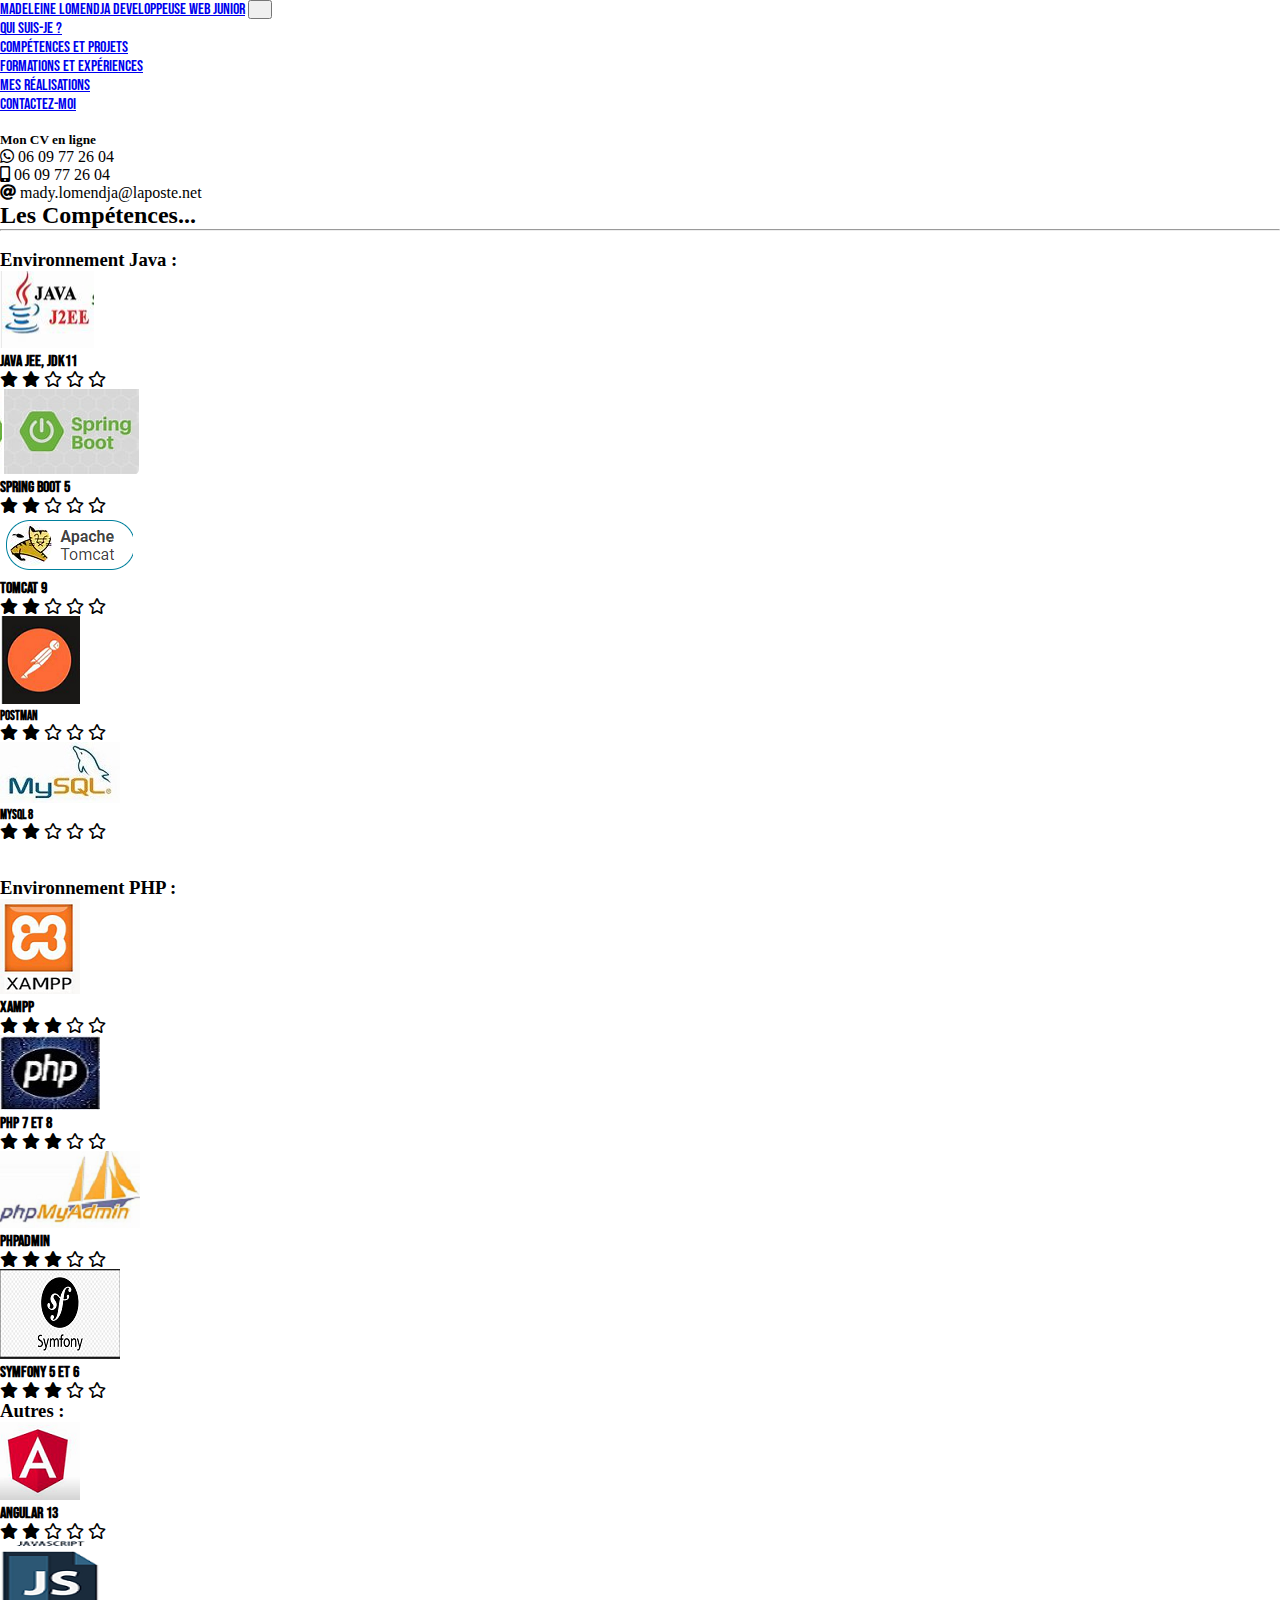
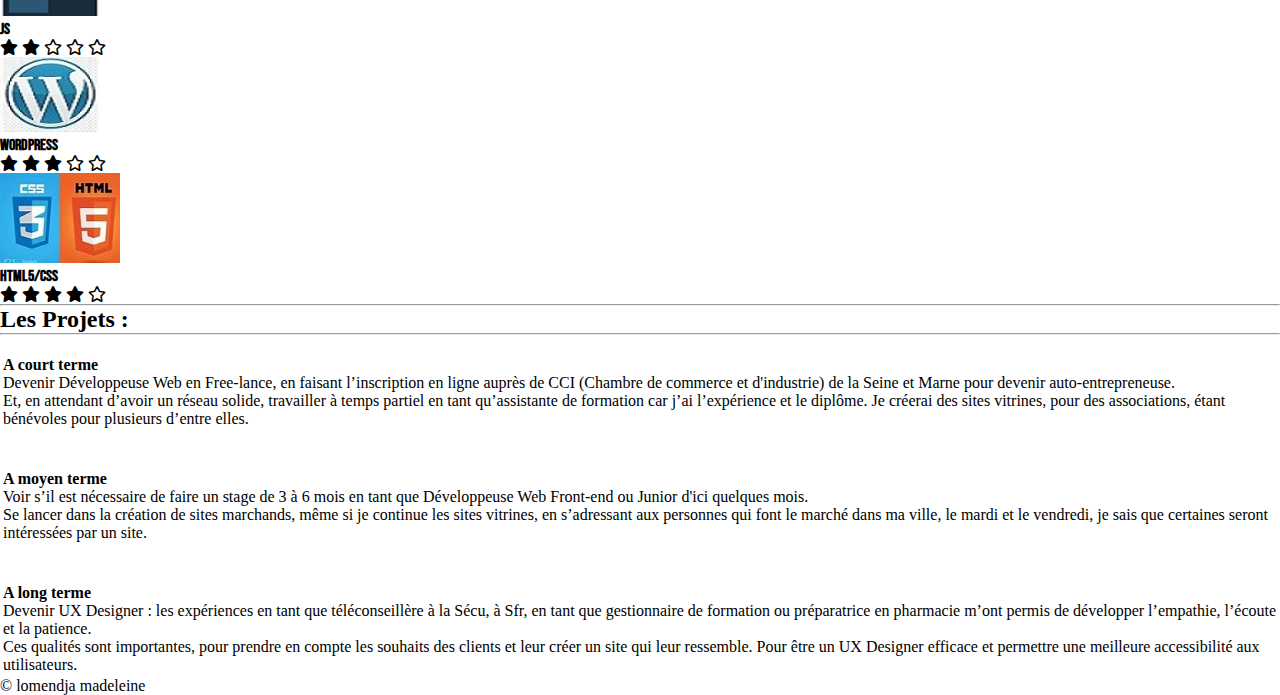
<file: html/competences_projets.html>
<!doctype html>
<html lang="en">

<head>

  <meta charset="utf-8">
  <meta name="viewport" content="width=device-width, initial-scale=1">

  <!-----------les polices personalisées ------------------>
  <link rel="preconnect" href="https://fonts.gstatic.com">
  <link
    href="https://fonts.googleapis.com/css2?family=Amatic+SC:wght@400;700&family=Bebas+Neue&family=Caveat:wght@400;500;600;700&family=Covered+By+Your+Grace&family=Dokdo&family=Homemade+Apple&family=Kristi&family=Montserrat:wght@100;200;300;400;500;600;700;800;900&family=Neucha&family=Nunito:wght@200;300;400;600;700;800;900&family=Quicksand:wght@300;400;500;600;700&family=Sigmar+One&display=swap"
    rel="stylesheet">

  <!----------- les icônes ------------------------>
  <link rel="stylesheet" href="https://pro.fontawesome.com/releases/v5.10.0/css/all.css"
    integrity="sha384- AYmEC3Yw5cVb3ZcuHtOA93w35dYTsvhLPVnYs9eStHfGJvOvKxVfELGroGkvsg+p" crossorigin="anonymous" />

  <!-- Bootstrap CSS ------------------>
  <link href="https://cdn.jsdelivr.net/npm/bootstrap@5.0.1/dist/css/bootstrap.min.css" rel="stylesheet"
    integrity="sha384-+0n0xVW2eSR5OomGNYDnhzAbDsOXxcvSN1TPprVMTNDbiYZCxYbOOl7+AMvyTG2x" crossorigin="anonymous">

  <!-- Feuille de style personnalisée ------------->
  <link rel="stylesheet" type="text/css" href="../css/style.css">

  <title>Madeleine Lomendja Developpeuse Web Junior</title>
</head>




  <!-------------- Menu de navigation ---------------->
  <header class="bebas">

    <nav class="navbar navbar-expand-md navbar-dark fixed-top bg-dark p-4">

      <div class="container-fluid">

        <!-------------------nom du site -------------------->
        <a class="navbar-brand text-primary fs-4" href="../index.html">Madeleine LOMENDJA Developpeuse Web Junior</a>

        <!---- Bouton hamburger pour le responsive ----->
        <button class="navbar-toggler" type="button" data-bs-toggle="collapse" data-bs-target="#cv-menu"
          aria-controls="navbarCollapse" aria-expanded="false" aria-label="Toggle navigation">
          <span class="navbar-toggler-icon"></span>
        </button>

        <!------ Les liens-------->
        <div class="collapse navbar-collapse" id="cv-menu">
          <ul class="navbar-nav me-auto mb-2 mb-md-0">
            <li class="nav-item">
              <a class="nav-link active text-primary" aria-current="page" href="../index.html">Qui suis-je ?</a>
            </li>
            <li class="nav-item">
              <a class="nav-link text-primary" href="competences_projets.html">Compétences et Projets</a>
            </li>
            <li class="nav-item">
              <a class="nav-link text-primary" href="formations_experiences.html">Formations et Expériences</a>
            </li>
            <li class="nav-item">
              <a class="nav-link text-primary" href="contact.html">Mes réalisations</a>
            </li>
            <li class="nav-item">
              <a class="nav-link text-primary" href="contact.html">Contactez-moi</a>
            </li>
          </ul>
        </div>
      </div>
    </nav>
  </header>
  <!-------------compétences------------------>

  <body class="bg-secondary">
    <div class="container-fluid py-5 px-5 bg-secondary">
      <br>
      <div class="titre">
        <h5>Mon CV en ligne</h5>
      </div>
      <div id="contacts">
        <p class="text-white"><i class="fab fa-whatsapp"> 06 09 77 26 04</i></p>
        <p class="text-white"><i class="fas fa-mobile-alt"></i> 06 09 77 26 04</p>
        <p class="text-white"><i class="fas fa-at"></i> mady.lomendja@laposte.net</p>
      </div>

      <div>
        <h2 class="text-white"> Les Compétences...</h2>
        <hr>
        <br>

    
        <div>
            <h3 class="text-dark text-center"> Environnement Java : </h3>
        </div>
        <div class="row text-center py-5">
            <div class="col-lg-2 col-md-6 col-sm-12 py-3 px-5 zoom b-shadow">
            <img src="../img/JavaJee.PNG" alt="image de java JEE">
            <h4 class="text-white bebas">Java JEE, jdk11</h4>
            <div class="note">
                <i class="fas fa-star"></i><!-- Etoile remplie -->
                <i class="fas fa-star"></i><!-- Etoile remplie -->
                <i class="far fa-star"></i><!-- Etoile non remplie -->
                <i class="far fa-star"></i><!-- Etoile non remplie -->
                <i class="far fa-star"></i><!-- Etoile non remplie -->
            </div>
            </div>

            <div class="col-lg-2 col-md-6 col-sm-12 py-3 px-5 zoom b-shadow">
            <img src="../img/springboot.PNG" alt="image de spring">
            <h4 class="text-white bebas">Spring Boot 5</h4>
            <div class="note">
                <i class="fas fa-star"></i><!-- Etoile remplie -->
                <i class="fas fa-star"></i><!-- Etoile remplie -->
                <i class="far fa-star"></i><!-- Etoile non remplie -->
                <i class="far fa-star"></i><!-- Etoile non remplie -->
                <i class="far fa-star"></i><!-- Etoile non remplie -->
            </div>
            </div>

            <div class="col-lg-2 col-md-6 col-sm-12 py-3 px-5 zoom b-shadow">
            <img src="../img/Tomcat.PNG" alt="image d'hibernate">
            <h4 class="text-white bebas">Tomcat 9</h4>
            <div class="note">
                <i class="fas fa-star"></i><!-- Etoile remplie -->
                <i class="fas fa-star"></i><!-- Etoile remplie -->
                <i class="far fa-star"></i><!-- Etoile non remplie -->
                <i class="far fa-star"></i><!-- Etoile non remplie -->
                <i class="far fa-star"></i><!-- Etoile non remplie -->
            </div>
            </div>
            
            <div class="col-lg-2 col-md-6 col-sm-12 py-3 px-5 zoom b-shadow">
            <img src="../img/postman.PNG" alt="image de postman">
            <h5 class="text-white bebas">Postman</h5>
            <div class="note">
                <i class="fas fa-star"></i><!-- Etoile remplie -->
                <i class="fas fa-star"></i><!-- Etoile remplie -->
                <i class="far fa-star"></i><!-- Etoile non remplie -->
                <i class="far fa-star"></i><!-- Etoile non remplie -->
                <i class="far fa-star"></i><!-- Etoile non remplie -->
            </div>
            </div>
            <div class="col-lg-2 col-md-6 col-sm-12 py-3 px-5 zoom b-shadow">
            <img src="../img/mysql.JPG" alt="image de scrum">
            <h5 class="text-white bebas">Mysql 8</h5>
            <div class="note">
                <i class="fas fa-star"></i><!-- Etoile remplie -->
                <i class="fas fa-star"></i><!-- Etoile remplie -->
                <i class="far fa-star"></i><!-- Etoile non remplie -->
                <i class="far fa-star"></i><!-- Etoile non remplie -->
                <i class="far fa-star"></i><!-- Etoile non remplie -->
            </div>  
        </div>
        <br>
        <br>
         <div>
            <h3 class="text-dark text-center"> Environnement PHP : </h3>
        </div>

        <div class="col-lg-3 col-md-6 col-sm-12 py-3 px-5 zoom b-shadow">
          <img src="../img/xampp.PNG" alt="image de js">
          <h4 class="text-white bebas">XAMPP</h4>
          <div class="note">
          <i class="fas fa-star"></i><!-- Etoile remplie -->
          <i class="fas fa-star"></i><!-- Etoile remplie -->
          <i class="fas fa-star"></i><!-- Etoile remplie -->
          <i class="far fa-star"></i><!-- Etoile non remplie -->
          <i class="far fa-star"></i><!-- Etoile non remplie -->
          </div>
        </div>
        <div class="col-lg-3 col-md-6 col-sm-12 py-3 px-5 zoom b-shadow">
            <img src="../img/php.JPG" alt="image de js">
            <h4 class="text-white bebas">PHP 7 et 8</h4>
            <div class="note">
            <i class="fas fa-star"></i><!-- Etoile remplie -->
            <i class="fas fa-star"></i><!-- Etoile remplie -->
            <i class="fas fa-star"></i><!-- Etoile remplie -->
            <i class="far fa-star"></i><!-- Etoile non remplie -->
            <i class="far fa-star"></i><!-- Etoile non remplie -->
            </div>
        </div>

        <div class="col-lg-3 col-md-6 col-sm-12 py-3 px-5 zoom b-shadow">
            <img src="../img/phpadmin.PNG" alt="image de php">
            <h4 class="text-white bebas">PhPAdmin</h4>
            <div class="note">
            <i class="fas fa-star"></i><!-- Etoile remplie -->
            <i class="fas fa-star"></i><!-- Etoile remplie -->
            <i class="fas fa-star"></i><!-- Etoile remplie -->
            <i class="far fa-star"></i><!-- Etoile non remplie -->
            <i class="far fa-star"></i><!-- Etoile non remplie -->
            </div>
        </div>

        <div class="col-lg-3 col-md-6 col-sm-12 py-3 px-5 zoom b-shadow">
            <img src="../img/symfony.JPG" alt="image de symfony">
            <h4 class="text-white bebas">Symfony 5 et 6</h4>
            <div class="note">
            <i class="fas fa-star"></i><!-- Etoile remplie -->
            <i class="fas fa-star"></i><!-- Etoile remplie -->
            <i class="fas fa-star"></i><!-- Etoile remplie -->
            <i class="far fa-star"></i><!-- Etoile non remplie -->
            <i class="far fa-star"></i><!-- Etoile non remplie -->
            </div>
        </div>

       
        <div>
          <h3 class="text-dark text-center"> Autres : </h3>
        </div>
        <div class="col-lg-3 col-md-6 col-sm-12 py-3 px-5 zoom b-shadow">
          <img src="../img/angular.PNG" alt="image d'angular">
          <h4 class="text-white bebas">Angular 13</h4>
          <div class="note">
              <i class="fas fa-star"></i><!-- Etoile remplie -->
              <i class="fas fa-star"></i><!-- Etoile remplie -->
              <i class="far fa-star"></i><!-- Etoile non remplie -->
              <i class="far fa-star"></i><!-- Etoile non remplie -->
              <i class="far fa-star"></i><!-- Etoile non remplie -->
          </div>
        </div> 
        <div class="col-lg-3 col-md-6 col-sm-12 py-3 px-5 zoom b-shadow">
          <img src="../img/js.png" alt="image de css3">
          <h4 class="text-white bebas">JS</h4>
          <div class="note">
          <i class="fas fa-star"></i><!-- Etoile remplie -->
          <i class="fas fa-star"></i><!-- Etoile remplie -->
          <i class="far fa-star"></i><!-- Etoile non remplie -->
          <i class="far fa-star"></i><!-- Etoile non remplie -->
          <i class="far fa-star"></i><!-- Etoile non remplie -->
          </div>
      </div>
      <div class="col-lg-3 col-md-6 col-sm-12 py-3 px-5 zoom b-shadow">
        <img src="../img/wordpress.JPG" alt="image de wordpress">
        <h4 class="text-white bebas">wordpress</h4>
        <div class="note">
        <i class="fas fa-star"></i><!-- Etoile remplie -->
        <i class="fas fa-star"></i><!-- Etoile remplie -->
        <i class="fas fa-star"></i><!-- Etoile remplie -->
        <i class="far fa-star"></i><!-- Etoile non remplie -->
        <i class="far fa-star"></i><!-- Etoile non remplie -->
        </div>
      </div>
      <div class="col-lg-3 col-md-6 col-sm-12 py-3 px-5 zoom b-shadow">
        <img src="../img/htmlcss.JPG" alt="image d'html5">
        <h4 class="text-white bebas">HTML5/CSS</h4>
        <div class="note">
            <i class="fas fa-star"></i><!-- Etoile remplie -->
            <i class="fas fa-star"></i><!-- Etoile remplie -->
            <i class="fas fa-star"></i><!-- Etoile remplie -->
            <i class="fas fa-star"></i><!-- Etoile remplie -->
            <i class="far fa-star"></i><!-- Etoile non remplie -->
        </div>
      </div>

        <hr>
        </div>
        </div>
        <!---------------projets------------------------>

        <div class="container-fluid py-2 px-2 ">
          <div>
            <h2 class="text-white"> Les Projets :</h2>
          </div>
          <hr>
          <br>

          <div id="pj1">
            <h4 class="text-dark"> A court terme</h4>
            <div class="card-body bg-secondary text-white">
              Devenir Développeuse Web en Free-lance, en faisant l’inscription en ligne auprès de CCI (Chambre de
              commerce
              et d'industrie) de la Seine et Marne pour devenir auto-entrepreneuse. <br> Et, en attendant d’avoir un
              réseau solide, travailler à temps partiel en tant qu’assistante de formation car j’ai l’expérience et le
              diplôme. Je créerai des sites vitrines, pour des associations, étant bénévoles pour plusieurs d’entre
              elles.
            </div>
          </div>
        </div>
        <br>
        <br>
        <div id="pj2">
          <h4 class="text-dark"> A moyen terme</h4>
          <div class="card-body bg-secondary text-white ">
            Voir s’il est nécessaire de faire un stage de 3 à 6 mois en tant que Développeuse Web Front-end ou Junior
            d'ici quelques mois. <br>Se lancer dans la création de sites marchands, même si je continue les sites
            vitrines, en s’adressant aux personnes qui font le marché dans ma ville, le mardi et le vendredi, je sais
            que
            certaines seront intéressées par un site.
          </div>
        </div>
      </div>
      <br>
      <br>
      <div id="pj3">
        <h4 class="text-dark"> A long terme</h4>
        <div class="card-body bg-secondary text-white">
          Devenir UX Designer : les expériences en tant que téléconseillère à la Sécu, à Sfr, en tant que gestionnaire
          de
          formation ou préparatrice en pharmacie m’ont permis de développer l’empathie, l’écoute et la patience.<br> Ces
          qualités sont importantes, pour prendre en compte les souhaits des clients et leur créer un site qui leur
          ressemble. Pour être un UX Designer efficace et permettre une meilleure accessibilité aux utilisateurs.
        </div>
      </div>
    </div>



    </div>
    <!--  SCRIPT JS -->

    <script src="https://cdn.jsdelivr.net/npm/bootstrap@5.0.1/dist/js/bootstrap.min.js"
      integrity="sha384-Atwg2Pkwv9vp0ygtn1JAojH0nYbwNJLPhwyoVbhoPwBhjQPR5VtM2+xf0Uwh9KtT"
      crossorigin="anonymous"></script>

    <script src="https://cdn.jsdelivr.net/npm/bootstrap@5.0.1/dist/js/bootstrap.bundle.min.js"
      integrity="sha384-gtEjrD/SeCtmISkJkNUaaKMoLD0//ElJ19smozuHV6z3Iehds+3Ulb9Bn9Plx0x4"
      crossorigin="anonymous"></script>
    <!-- jQuery first, then Popper.js, then Bootstrap JS pour responsive-->
    <script src="https://code.jquery.com/jquery-3.4.1.slim.min.js" integrity="sha384-
  J6qa4849blE2+poT4WnyKhv5vZF5SrPo0iEjwBvKU7imGFAV0wwj1yYfoRSJoZ+n" crossorigin="anonymous"></script>
    <script src="https://cdn.jsdelivr.net/npm/popper.js@1.16.0/dist/umd/popper.min.js" integrity="sha384-
  Q6E9RHvbIyZFJoft+2mJbHaEWldlvI9IOYy5n3zV9zzTtmI3UksdQRVvoxMfooAo" crossorigin="anonymous"></script>
    <script src="https://stackpath.bootstrapcdn.com/bootstrap/4.4.1/js/bootstrap.min.js" integrity="sha384-
  wfSDF2E50Y2D1uUdj0O3uMBJnjuUD4Ih7YwaYd1iqfktj0Uod8GCExl3Og8ifwB6" crossorigin="anonymous"></script>

  </body>
  <footer>
    <div class="copyright">
      &copy;&nbsp;lomendja&nbsp;madeleine
    </div>
  </footer>

</html>
</file>
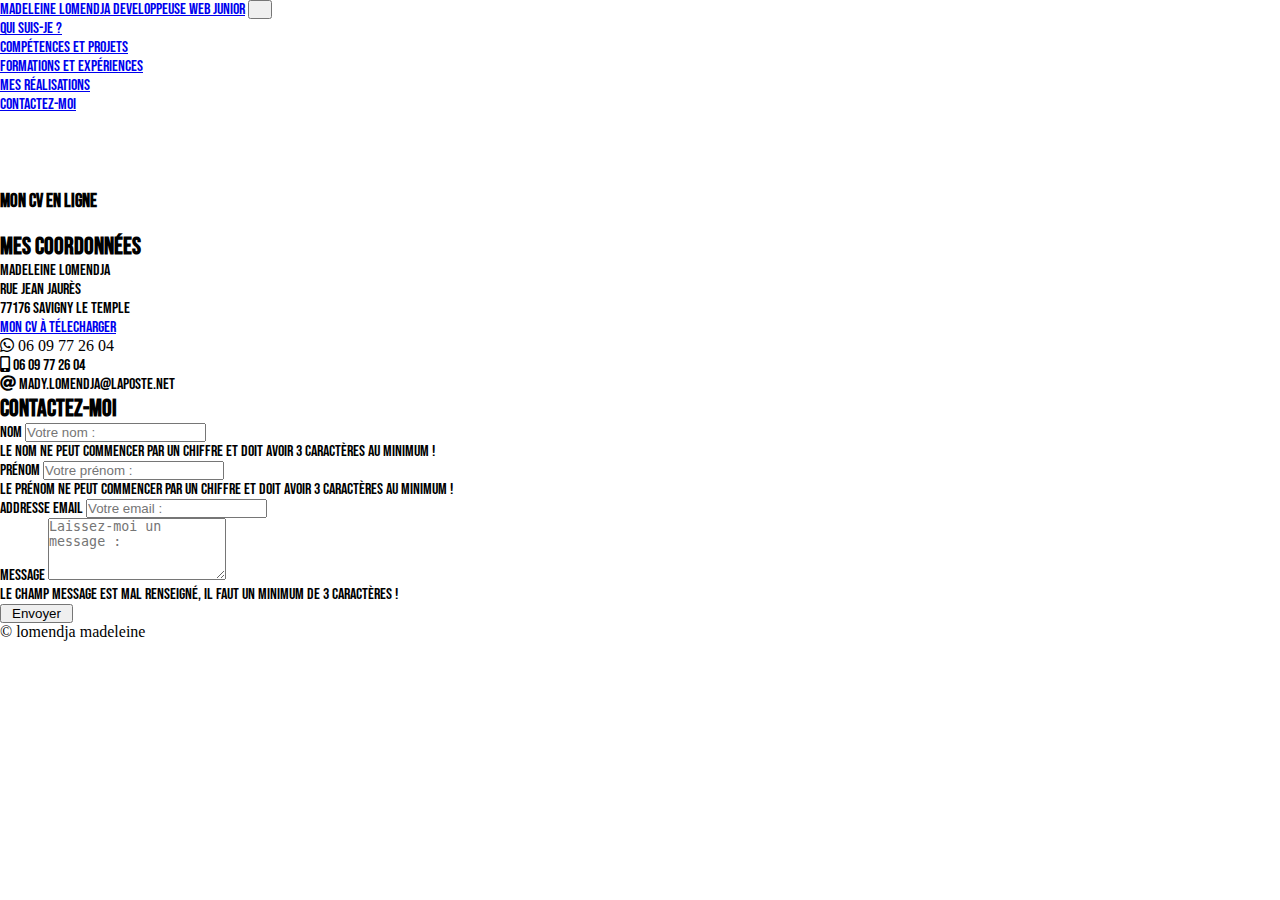
<file: html/contact.html>
<!doctype html>
<html lang="en">

<head>

  <meta charset="utf-8">
  <meta name="viewport" content="width=device-width, initial-scale=1.0">

  <!-----------les polices personalisées ------------------>
  <link rel="preconnect" href="https://fonts.gstatic.com">
  <link
    href="https://fonts.googleapis.com/css2?family=Amatic+SC:wght@400;700&family=Bebas+Neue&family=Caveat:wght@400;500;600;700&family=Covered+By+Your+Grace&family=Dokdo&family=Homemade+Apple&family=Kristi&family=Montserrat:wght@100;200;300;400;500;600;700;800;900&family=Neucha&family=Nunito:wght@200;300;400;600;700;800;900&family=Quicksand:wght@300;400;500;600;700&family=Sigmar+One&display=swap"
    rel="stylesheet">

  <!----------- les icônes ------------------------>
  <link rel="stylesheet" href="https://pro.fontawesome.com/releases/v5.10.0/css/all.css"
    integrity="sha384- AYmEC3Yw5cVb3ZcuHtOA93w35dYTsvhLPVnYs9eStHfGJvOvKxVfELGroGkvsg+p" crossorigin="anonymous" />
  <link rel="stylesheet" href="https://use.fontawesome.com/releases/v5.5.0/css/all.css"
    integrity="sha384-B4dIYHKNBt8Bc12p+WXckhzcICo0wtJAoU8YZTY5qE0Id1GSseTk6S+L3BlXeVIU" crossorigin="anonymous">
  <link rel="stylesheet" type="text/css" href="https://fr.freepik.com/icones-gratuites/telephoner_15044540.htm">



  <!-- Bootstrap CSS ------------------>
  <link href="https://cdn.jsdelivr.net/npm/bootstrap@5.0.1/dist/css/bootstrap.min.css" rel="stylesheet"
    integrity="sha384-+0n0xVW2eSR5OomGNYDnhzAbDsOXxcvSN1TPprVMTNDbiYZCxYbOOl7+AMvyTG2x" crossorigin="anonymous">


  <!-- Feuille de style personnalisée ------------->
  <link rel="stylesheet" type="text/css" href="../css/style.css">

  <title>Madeleine Lomendja Developpeuse Web Junior</title>

</head>

<body>


  <!-------------- Menu de navigation ---------------->
  <header class="bebas">

    <nav class="navbar navbar-expand-md navbar-dark fixed-top bg-dark p-4">

      <div class="container-fluid">

        <!-------------------nom du site -------------------->
        <a class="navbar-brand text-primary fs-4" href="../index.html">Madeleine LOMENDJA Developpeuse Web Junior</a>

        <!---- Bouton hamburger pour le responsive ----->
        <button class="navbar-toggler" type="button" data-bs-toggle="collapse" data-bs-target="#cv-menu"
          aria-controls="navbarCollapse" aria-expanded="false" aria-label="Toggle navigation">
          <span class="navbar-toggler-icon"></span>
        </button>

        <!------ Les liens-------->
        <div class="collapse navbar-collapse" id="cv-menu">
          <ul class="navbar-nav me-auto mb-2 mb-md-0">
            <li class="nav-item">
              <a class="nav-link active text-primary" aria-current="page" href="../index.html">Qui suis-je ?</a>
            </li>
            <li class="nav-item">
              <a class="nav-link text-primary" href="competences_projets.html">Compétences et Projets</a>
            </li>
            <li class="nav-item">
              <a class="nav-link text-primary" href="formations_experiences.html">Formations et Expériences</a>
            </li>
            <li class="nav-item">
              <a class="nav-link text-primary" href="mesrealisations.html">Mes réalisations</a>
            </li>
            <li class="nav-item">
              <a class="nav-link text-primary" href="contact.html">Contactez-moi</a>
            </li>
          </ul>
        </div>
      </div>
    </nav>
  </header>
  <!-- CONTACT -->

  <div class="container-fluid bebas p-5 bg-secondary">
    <br>
    <br>
    <div class="row text-center py-5 ">

      <!--------------mes coordonnées-------------->

      <div class="col-sm-12 col-md-4 col-lg-4 py-3 px-5">
        <br>
        <br>
        <h3>Mon CV en ligne</h3>
        <br>
        <h2 class="text-dark zoom">Mes coordonnées</h2>
        <div class="adresse text-white zoom">
          Madeleine Lomendja<br>
          rue Jean Jaurès<br>
          77176 Savigny le temple
        </div>
        <div>  <a href="https://cvdesignr.com/p/61deca20b1d92">Mon CV à télecharger</a></div>
        <div id="contacts ">
          <p class="text-white zoom"><i class="fab fa-whatsapp"> 06 09 77 26 04</i></p>
          <p class="text-white zoom"><i class="fas fa-mobile-alt"></i> 06 09 77 26 04</p>
          <p class="text-white zoom"><i class="fas fa-at"></i> mady.lomendja@laposte.net</p>
        </div>
      </div>

      <!-------------------formulaire----------------------->

      <div class="col-sm-12 col-md-4 col-lg-6 py-3 px-5 border border border-dark rounded">
        <h2 class="text-dark">Contactez-moi</h2>
        <form>

          <!-- Nom -->
          <div class="form-group">
            <label class="invisible" for="name">Nom</label>
            <input type="text" id="nom" class="form-control " placeholder="Votre nom :" value="" required>
            <div class="invalid-feedback">
              Le nom ne peut commencer par un chiffre et doit avoir 3 caractères au minimum !
            </div>
          </div>

          <!-- Prénom -->
          <div class="form-group">
            <label class="invisible" for="surname">Prénom</label>
            <input type="text" id="prenom" class="form-control border rounded ligneSimple" placeholder="Votre prénom :"
              value="" required>
            <div class="invalid-feedback">
              Le prénom ne peut commencer par un chiffre et doit avoir 3 caractères au minimum !
            </div>
          </div>


          <!--- Email -->
          <div class="form-group">
            <label class="invisible" for="mail">Addresse Email</label>
            <input type="email" id="email" class="form-control" placeholder="Votre email :" value="" required>
          </div>

          <!-- Message-->
          <div class="form-group">
            <label class="invisible" for="msg">Message</label>
            <textarea class="form-control form-control-lg" id="message" rows="4" placeholder="Laissez-moi un message :"
              value="" required></textarea>
            <div class="invalid-feedback">
              Le champ message est mal renseigné, il faut un minimum de 3 caractères !
            </div>
          </div>

          <div class="mt-5 zoom text-center">
            <button type="submit" id="submit" class="btn btn-secondary bg-primary"><span class="mx-3">Envoyer</span><i
                class=""></i></button>
          </div>
        </form>
      </div>



    </div>

  </div>

  </div>




  <!--  SCRIPT JS -->

  <script src="https://cdn.jsdelivr.net/npm/bootstrap@5.0.1/dist/js/bootstrap.min.js"
    integrity="sha384-Atwg2Pkwv9vp0ygtn1JAojH0nYbwNJLPhwyoVbhoPwBhjQPR5VtM2+xf0Uwh9KtT"
    crossorigin="anonymous"></script>

  <script src="https://cdn.jsdelivr.net/npm/bootstrap@5.0.1/dist/js/bootstrap.bundle.min.js"
    integrity="sha384-gtEjrD/SeCtmISkJkNUaaKMoLD0//ElJ19smozuHV6z3Iehds+3Ulb9Bn9Plx0x4"
    crossorigin="anonymous"></script>
  <script type="text/javascript" src="../js/test_formulaire.js"></script>
  <!-- jQuery first, then Popper.js, then Bootstrap JS pour responsive-->
  <script src="https://code.jquery.com/jquery-3.4.1.slim.min.js" integrity="sha384-
  J6qa4849blE2+poT4WnyKhv5vZF5SrPo0iEjwBvKU7imGFAV0wwj1yYfoRSJoZ+n" crossorigin="anonymous"></script>
  <script src="https://cdn.jsdelivr.net/npm/popper.js@1.16.0/dist/umd/popper.min.js" integrity="sha384-
  Q6E9RHvbIyZFJoft+2mJbHaEWldlvI9IOYy5n3zV9zzTtmI3UksdQRVvoxMfooAo" crossorigin="anonymous"></script>
  <script src="https://stackpath.bootstrapcdn.com/bootstrap/4.4.1/js/bootstrap.min.js" integrity="sha384-
  wfSDF2E50Y2D1uUdj0O3uMBJnjuUD4Ih7YwaYd1iqfktj0Uod8GCExl3Og8ifwB6" crossorigin="anonymous"></script>

</body>
<footer>
  <div class="copyright">
    &copy;&nbsp;lomendja&nbsp;madeleine
  </div>
</footer>

</html>
</file>
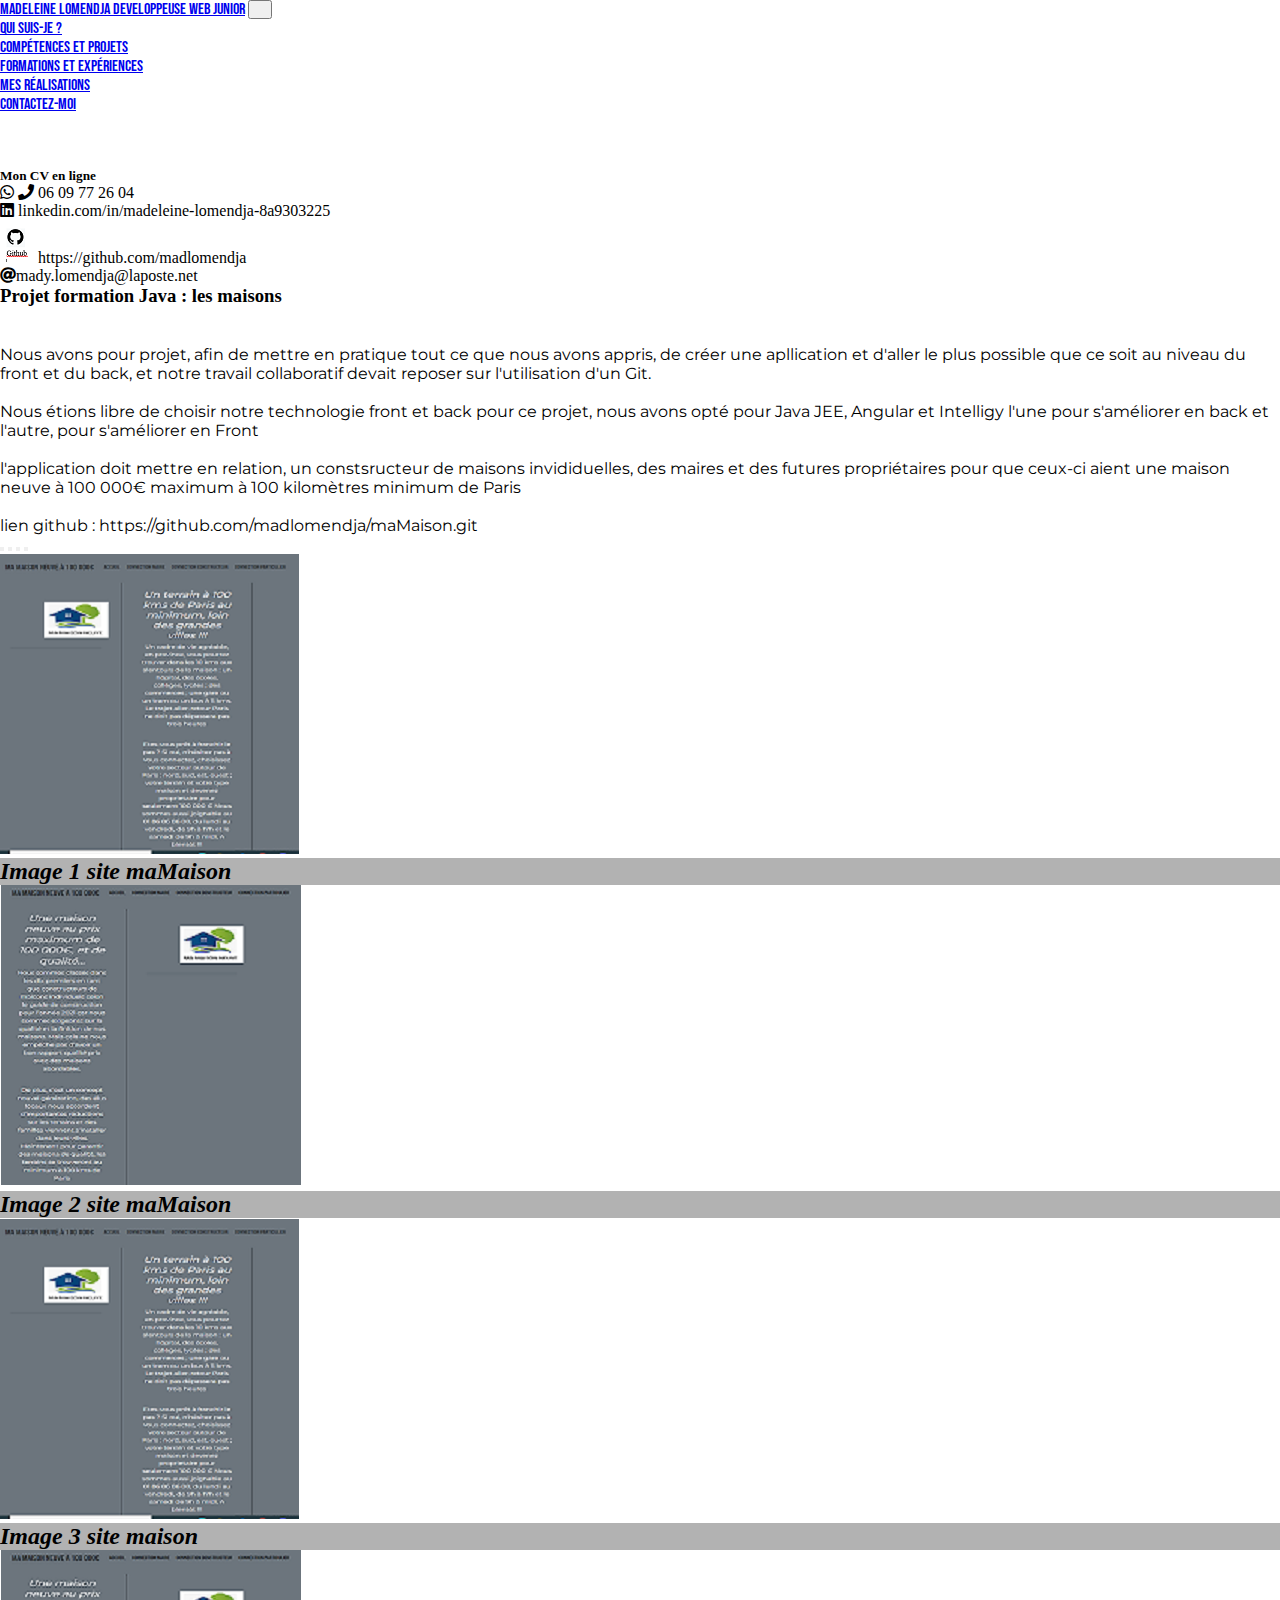
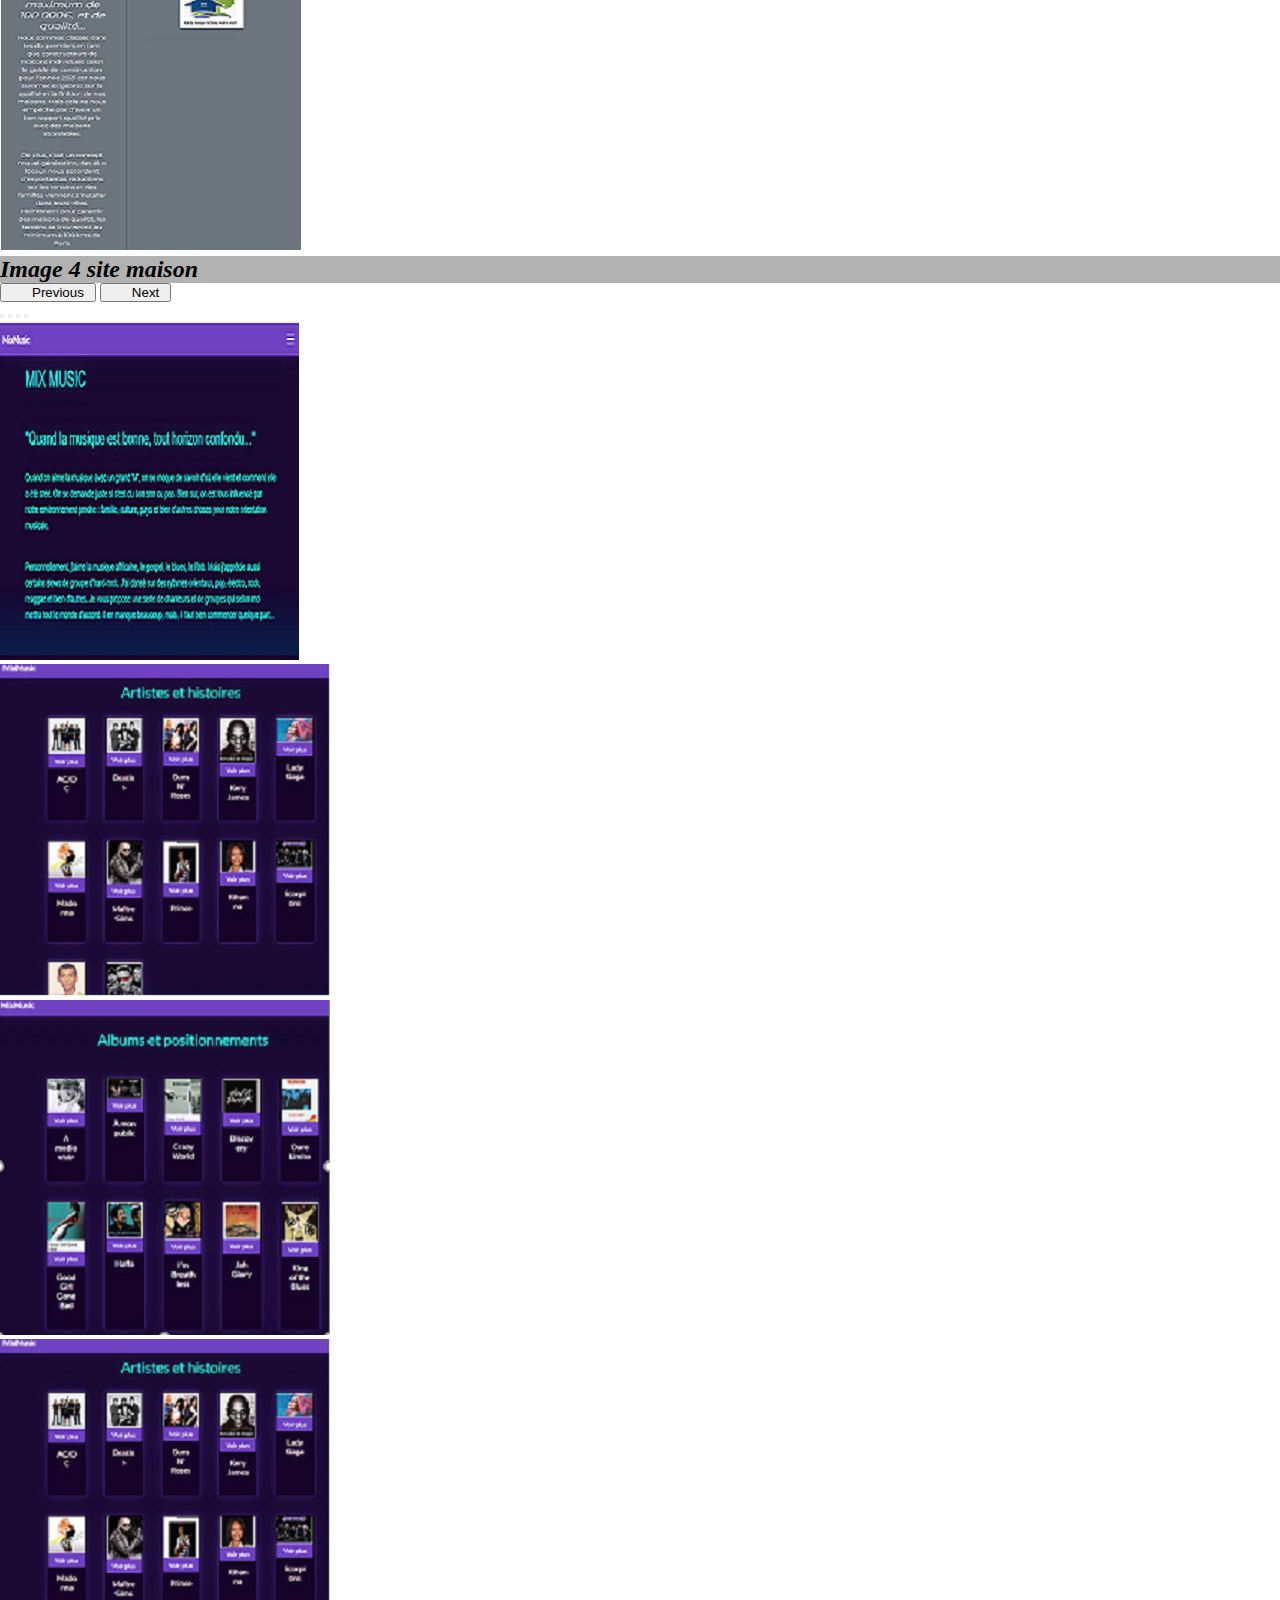
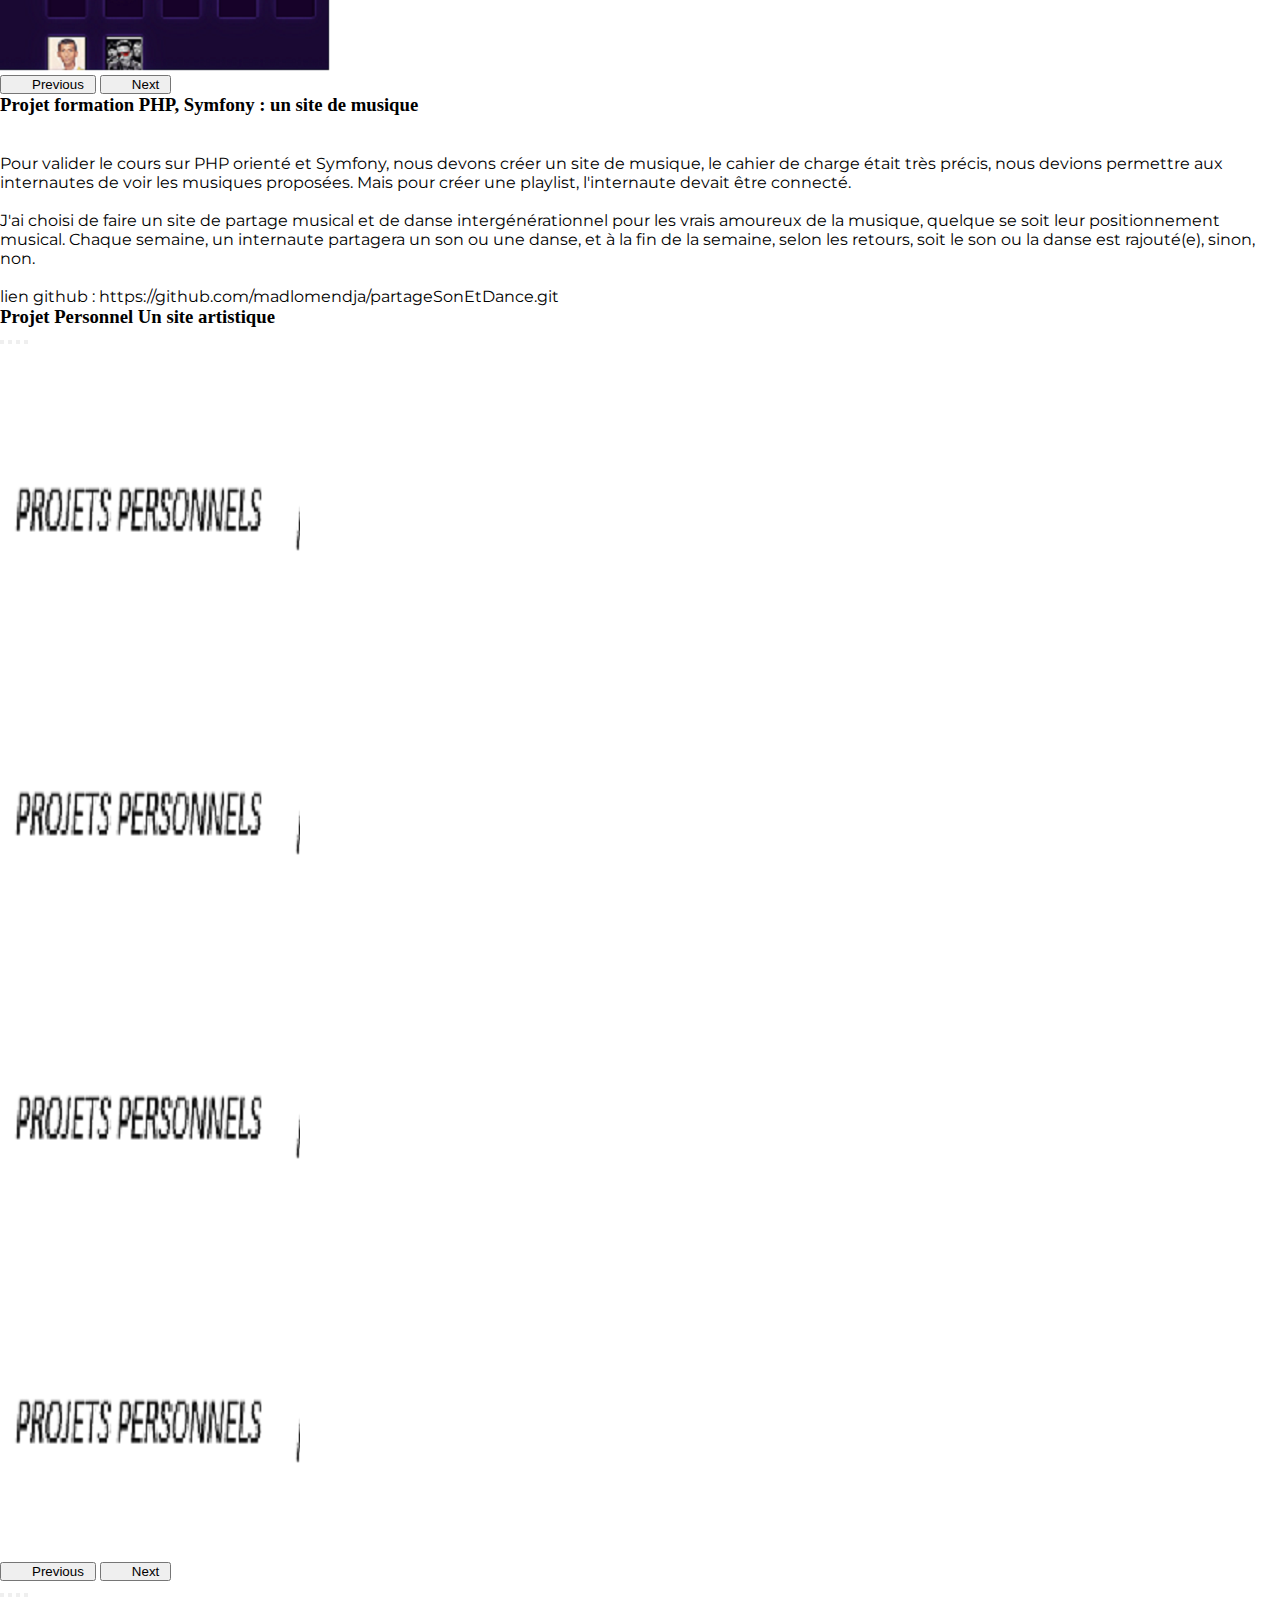
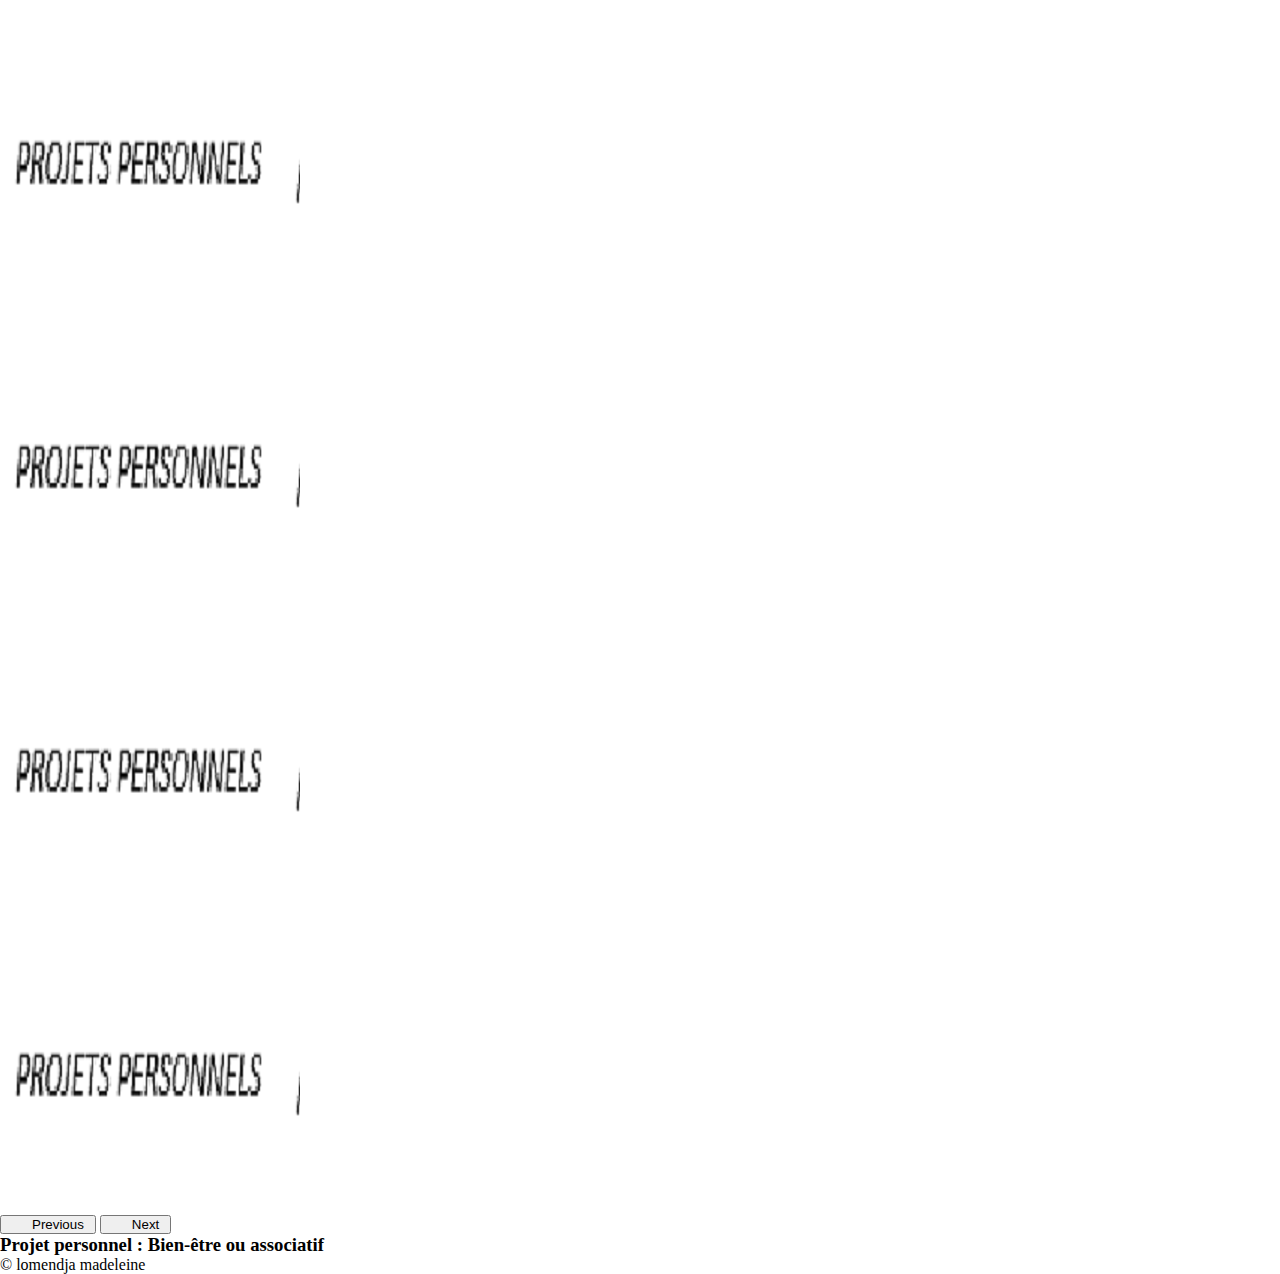
<file: html/mesrealisations.html>
<!doctype html>
<html lang="en">

<head>

  <meta charset="utf-8">
  <meta name="viewport" content="width=device-width, initial-scale=1">

  <!-----------les polices personalisées ------------------>
  <link rel="preconnect" href="https://fonts.gstatic.com">
  <link
    href="https://fonts.googleapis.com/css2?family=Amatic+SC:wght@400;700&family=Bebas+Neue&family=Caveat:wght@400;500;600;700&family=Covered+By+Your+Grace&family=Dokdo&family=Homemade+Apple&family=Kristi&family=Montserrat:wght@100;200;300;400;500;600;700;800;900&family=Neucha&family=Nunito:wght@200;300;400;600;700;800;900&family=Quicksand:wght@300;400;500;600;700&family=Sigmar+One&display=swap"
    rel="stylesheet">

  <!----------- les icônes ------------------------>
  <link rel="stylesheet" href="https://pro.fontawesome.com/releases/v5.10.0/css/all.css"
    integrity="sha384- AYmEC3Yw5cVb3ZcuHtOA93w35dYTsvhLPVnYs9eStHfGJvOvKxVfELGroGkvsg+p" crossorigin="anonymous" />

  <!-- Bootstrap CSS ------------------>
  <link href="https://cdn.jsdelivr.net/npm/bootstrap@5.0.1/dist/css/bootstrap.min.css" rel="stylesheet"
    integrity="sha384-+0n0xVW2eSR5OomGNYDnhzAbDsOXxcvSN1TPprVMTNDbiYZCxYbOOl7+AMvyTG2x" crossorigin="anonymous">

  <!-- Feuille de style personnalisée ------------->
  <link rel="stylesheet" type="text/css" href="../css/style.css">

  <title>Madeleine Lomendja Developpeuse Web Junior</title>
</head>

<body class="bg-secondary">


  <!-------------- Menu de navigation ---------------->
  <header class="bebas">

    <nav class="navbar navbar-expand-md navbar-dark fixed-top bg-dark p-4">

      <div class="container-fluid">

        <!-------------------nom du site -------------------->
        <a class="navbar-brand text-primary fs-4" href="../index.html">Madeleine LOMENDJA Developpeuse Web Junior</a>

        <!---- Bouton hamburger pour le responsive ----->
        <button class="navbar-toggler" type="button" data-bs-toggle="collapse" data-bs-target="#cv-menu"
          aria-controls="navbarCollapse" aria-expanded="false" aria-label="Toggle navigation">
          <span class="navbar-toggler-icon"></span>
        </button>

        <!------ Les liens-------->
        <div class="collapse navbar-collapse" id="cv-menu">
          <ul class="navbar-nav me-auto mb-2 mb-md-0">
            <li class="nav-item">
              <a class="nav-link active text-primary" aria-current="page" href="../index.html">Qui suis-je ?</a>
            </li>
            <li class="nav-item">
              <a class="nav-link text-primary" href="competences_projets.html">Compétences et Projets</a>
            </li>
            <li class="nav-item">
              <a class="nav-link text-primary" href="formations_experiences.html">Formations et Expériences</a>
            </li>
            <li class="nav-item">
              <a class="nav-link text-primary" href="mesrealisations.html">Mes réalisations</a>
            </li>
            <li class="nav-item">
              <a class="nav-link text-primary" href="contact.html">Contactez-moi</a>
            </li>
          </ul>
        </div>
      </div>
    </nav>
  </header>
<body class="bg-secondary">
    <div class="container-fluid py-5 px-5 bg-secondary">
        <br>
        <br>
        <br>
        <div class="titre">
            <h5>Mon CV en ligne</h5>
        </div>
        <div>
            <p class="text-white"><i class="fab fa-whatsapp"></i> <i class="fas fa-phone"></i>  06 09 77 26 04</p>
            <p class="text-white"><i class="fab fa-linkedin"></i> linkedin.com/in/madeleine-lomendja-8a9303225</p>
            <p class="text-white"><img src="../img/logo.PNG" alt="logo git hub"> https://github.com/madlomendja</p>
            <p class="text-white"><i class="fas fa-at"></i>mady.lomendja@laposte.net</p>
        </div>
        <!--------------mes projets1--------------->
        <div class="row text-center py-5 ">
                <div class="col-sm-12 col-md-4 col-lg-6 py-3 px-5 ">
                    <h3 class="text-dark zoom">Projet formation Java : les maisons</h3>
                    <p class="text-primary montserrat text-white  text-center"><br><br> Nous avons pour projet, afin de  mettre en pratique tout ce que nous avons appris, de créer une apllication et d'aller le plus possible que ce soit au niveau du front  et du back, et notre travail collaboratif devait reposer sur l'utilisation d'un Git.<br><br>Nous étions libre de choisir notre technologie front et back pour ce projet, nous avons opté pour Java JEE, Angular et Intelligy l'une pour s'améliorer en back et l'autre, pour s'améliorer en Front<br><br>l'application doit mettre en relation, un constsructeur de maisons invididuelles, des maires et des futures propriétaires pour que ceux-ci aient une maison neuve à 100 000€ maximum à 100 kilomètres minimum de Paris <br><br> lien github : https://github.com/madlomendja/maMaison.git
                    </p>

                </div>
        <!------------carroussel1------------------->
                <div class="col-sm-12 col-md-4 col-lg-6 py-3 px-5 bg-dark ">
                    <div id="myCarousel1" class="carousel slide carousel-fade pt-5 bg-dark " data-bs-ride="carousel">

                        <div class="carousel-indicators">
                            <button type="button" data-bs-target="#myCarousel1" data-bs-slide-to="0" class="" aria-label="Slide 1"></button>

                            <button type="button" data-bs-target="#myCarousel1" data-bs-slide-to="1" class="" aria-label="Slide 2"></button>

                            <button type="button" data-bs-target="#myCarousel1" data-bs-slide-to="2" class="active"
                                aria-label="Slide 3"></button>

                            <button type="button" data-bs-target="#myCarousel1" data-bs-slide-to="3" class="" aria-label="Slide 4"></button>
                        </div>

                        <!----- Contenu du carrousel ---------->

                        <div class="carousel-inner">

                        <!---- Les 4 images ----------------->

                        <div class="carousel-item active">
                            <img src="../img/mamaison1.PNG" alt="mamaison1">
                            <div class="container">
                                <div class="carousel-caption p-5 rounded bg-darker">
                                    <h2 class="text-primary"><em>Image 1 site maMaison</em></h2>
                                    <p class="fs-4 text-white text-center"></p>
                                </div>
                            </div>
                        </div>

                        <div class="carousel-item">
                            <img src="../img/mamaison4.PNG" alt="Image de la maison 2">
                            <div class="container">
                                <div class="carousel-caption p-5 rounded bg-darker">
                                    <h2 class="text-primary"><em>Image 2 site maMaison</em></h2>
                                    <p class="fs-4 text-white"></p>
                                </div>
                            </div>

                        </div>

                        <div class="carousel-item">
                            <img src="../img/mamaison1.PNG" alt="Image de la maison3">
                            <div class="container">
                                <div class="carousel-caption p-5 rounded bg-darker">
                                    <h2 class="text-primary"><em>Image 3 site maison</em></h2>
                                    <p class="fs-4 text-white"></p>
                                </div>
                            </div>
                        </div>

                        <div class="carousel-item">
                            <img src="../img/mamaison4.PNG" alt="Image de la maison 4">
                            <div class="container">
                                <div class="carousel-caption p-5 rounded bg-darker">
                                    <h2 class="text-primary"><em>Image 4 site maison</em></h2>
                                    <p class="fs-4 text-white"></p>
                                </div>
                            </div>
                        </div>
                    </div>

                        <!-- Bouton précédent -->

                    <button class="carousel-control-prev" type="button" data-bs-target="#myCarousel1" data-bs-slide="prev">
                        <span class="carousel-control-prev-icon bg-primary rounded-circle" aria-hidden="true"></span>
                        <span class="visually-hidden">Previous</span>
                    </button>

                        <!-- Bouton suivant -->

                    <button class="carousel-control-next" type="button" data-bs-target="#myCarousel1" data-bs-slide="next">
                        <span class="carousel-control-next-icon bg-primary rounded-circle" aria-hidden="true"></span>
                        <span class="visually-hidden">Next</span>
                    </button>
                </div>
                </div>
         <!--------------mes projets2--------------->

        <div class="row text-center py-5 ">
               
        <!------------carroussel2------------------->
                <div class="col-sm-12 col-md-4 col-lg-6 py-3 px-5 bg-dark ">
                    <div id="myCarousel2" class="carousel slide carousel-fade pt-5 bg-dark " data-bs-ride="carousel">

                        <div class="carousel-indicators">
                            <button type="button" data-bs-target="#myCarousel2" data-bs-slide-to="0" class="" aria-label="Slide 1"></button>

                            <button type="button" data-bs-target="#myCarousel2" data-bs-slide-to="1" class="" aria-label="Slide 2"></button>

                            <button type="button" data-bs-target="#myCarousel2" data-bs-slide-to="2" class="active"
                                aria-label="Slide 3"></button>

                            <button type="button" data-bs-target="#myCarousel2" data-bs-slide-to="3" class="" aria-label="Slide 4"></button>
                        </div>

                        <!----- Contenu du carrousel ---------->

                        <div class="carousel-inner">

                        <!---- Les 4 images ----------------->

                        <div class="carousel-item active">
                            <img src="../img/accueilmus.PNG" alt="Image du slider 1">
                            <div class="container">
                                <div class="carousel-caption p-5 rounded bg-darker">
                                    <h2 class="text-primary"><em></em></h2>
                                    <p class="fs-4 text-white"></p>
                                </div>
                            </div>
                        </div>

                        <div class="carousel-item">
                            <img src="../img/artistes.PNG" alt="Image du slider 2">
                            <div class="container">
                                <div class="carousel-caption p-5 rounded bg-darker">
                                    <h2 class="text-primary"><em></em></h2>
                                    <p class="fs-4 text-white"></p>
                                </div>
                            </div>

                        </div>

                        <div class="carousel-item">
                            <img src="../img/album.PNG" alt="Image du slider 3">
                            <div class="container">
                                <div class="carousel-caption p-5 rounded bg-darker">
                                    <h2 class="text-primary"><em></em></h2>
                                    <p class="fs-4 text-white"></p>
                                </div>
                            </div>
                        </div>

                        <div class="carousel-item">
                            <img src="../img/artistes.PNG" alt="Image du slider 4">
                            <div class="container">
                                <div class="carousel-caption p-5 rounded bg-darker">
                                    <h2 class="text-primary"><em></em></h2>
                                    <p class="fs-4 text-white"></p>
                                </div>
                            </div>
                        </div>
                    </div>

                        <!-- Bouton précédent -->

                    <button class="carousel-control-prev" type="button" data-bs-target="#myCarousel2" data-bs-slide="prev">
                    <span class="carousel-control-prev-icon bg-primary rounded-circle" aria-hidden="true"></span>
                    <span class="visually-hidden">Previous</span>
                    </button>

                        <!-- Bouton suivant -->

                    <button class="carousel-control-next" type="button" data-bs-target="#myCarousel2" data-bs-slide="next">
                    <span class="carousel-control-next-icon bg-primary rounded-circle" aria-hidden="true"></span>
                    <span class="visually-hidden">Next</span>
                    </button>
                </div>
                 
            </div>
            <div class="col-sm-12 col-md-4 col-lg-6 py-3 px-5 ">
                    <h3 class="text-dark zoom">Projet formation PHP, Symfony : un site de musique</h3>
                    <p class="text-primary montserrat text-white text-center"><br><br>Pour valider le cours sur PHP orienté et Symfony, nous devons créer un site de musique, le cahier de charge était très précis, nous devions permettre aux internautes de voir les musiques proposées. Mais pour créer une playlist, l'internaute devait être connecté.<br><br>J'ai choisi de faire un site de partage musical et de  danse intergénérationnel pour les vrais amoureux de la musique, quelque se soit leur positionnement musical. Chaque semaine, un internaute partagera un son ou une danse, et à la fin de la semaine, selon les retours, soit le son ou la danse est rajouté(e), sinon, non. <br><br> lien github : https://github.com/madlomendja/partageSonEtDance.git</p>
                </div>
         
        <!--------------mes projets3--------------->
        <div class="row text-center py-5 ">
                <div class="col-sm-12 col-md-4 col-lg-6 py-3 px-5 ">
                    <h3 class="text-dark text zoom">Projet Personnel Un site artistique</h3>
                    <p class="text-white"></p>
                </div>
        <!------------carroussel3------------------->
                <div class="col-sm-12 col-md-4 col-lg-6 py-3 px-5 bg-dark ">
                    <div id="myCarousel3" class="carousel slide carousel-fade pt-5 bg-dark " data-bs-ride="carousel">

                        <div class="carousel-indicators">
                            <button type="button" data-bs-target="#myCarousel3" data-bs-slide-to="0" class="" aria-label="Slide 1"></button>

                            <button type="button" data-bs-target="#myCarousel3" data-bs-slide-to="1" class="" aria-label="Slide 2"></button>

                            <button type="button" data-bs-target="#myCarousel3" data-bs-slide-to="2" class="active"
                                aria-label="Slide 3"></button>

                            <button type="button" data-bs-target="#myCarousel3" data-bs-slide-to="3" class="" aria-label="Slide 4"></button>
                        </div>

                        <!----- Contenu du carrousel ---------->

                        <div class="carousel-inner">

                        <!---- Les 4 images ----------------->

                        <div class="carousel-item active">
                            <img src="../img/projet.PNG" alt="Image du slider 1">
                            <div class="container">
                                <div class="carousel-caption p-5 rounded bg-darker">
                                    <h2 class="text-primary"><em></em></h2>
                                    <p class="fs-4 text-white"></p>
                                </div>
                            </div>
                        </div>

                        <div class="carousel-item">
                            <img src="../img/projet.PNG" alt="Image du slider 2">
                            <div class="container">
                                <div class="carousel-caption p-5 rounded bg-darker">
                                    <h2 class="text-primary"><em></em></h2>
                                    <p class="fs-4 text-white"></p>
                                </div>
                            </div>

                        </div>

                        <div class="carousel-item">
                            <img src="../img/projet.PNG" alt="Image du slider 3">
                            <div class="container">
                                <div class="carousel-caption p-5 rounded bg-darker">
                                    <h2 class="text-primary"><em></em></h2>
                                    <p class="fs-4 text-white"></p>
                                </div>
                            </div>
                        </div>

                        <div class="carousel-item">
                            <img src="../img/projet.PNG" alt="Image du slider 4">
                            <div class="container">
                                <div class="carousel-caption p-5 rounded bg-darker">
                                    <h2 class="text-primary"><em></em></h2>
                                    <p class="fs-4 text-white"></p>
                                </div>
                            </div>
                        </div>
                    </div>

                        <!-- Bouton précédent -->

                    <button class="carousel-control-prev" type="button" data-bs-target="#myCarousel3" data-bs-slide="prev">
                    <span class="carousel-control-prev-icon bg-primary rounded-circle" aria-hidden="true"></span>
                    <span class="visually-hidden">Previous</span>
                    </button>

                        <!-- Bouton suivant -->

                    <button class="carousel-control-next" type="button" data-bs-target="#myCarousel3" data-bs-slide="next">
                    <span class="carousel-control-next-icon bg-primary rounded-circle" aria-hidden="true"></span>
                    <span class="visually-hidden">Next</span>
                    </button>
                </div>
            </div>
         <!--------------mes projets4--------------->
        <div class="row text-center py-5 ">
                
        <!------------carroussel4------------------->
                <div class="col-sm-12 col-md-4 col-lg-6 py-3 px-5 bg-dark ">
                    <div id="myCarousel4" class="carousel slide carousel-fade pt-5 bg-dark " data-bs-ride="carousel">

                        <div class="carousel-indicators">
                            <button type="button" data-bs-target="#myCarousel4" data-bs-slide-to="0" class="" aria-label="Slide 1"></button>

                            <button type="button" data-bs-target="#myCarousel4" data-bs-slide-to="1" class="" aria-label="Slide 2"></button>

                            <button type="button" data-bs-target="#myCarousel4" data-bs-slide-to="2" class="active"
                                aria-label="Slide 3"></button>

                            <button type="button" data-bs-target="#myCarousel4" data-bs-slide-to="3" class="" aria-label="Slide 4"></button>
                        </div>

                        <!----- Contenu du carrousel ---------->

                        <div class="carousel-inner">

                        <!---- Les 4 images ----------------->

                        <div class="carousel-item active">
                            <img src="../img/projet.PNG" alt="Image du slider 1">
                            <div class="container">
                                <div class="carousel-caption p-5 rounded bg-darker">
                                    <h2 class="text-primary"><em></em></h2>
                                    <p class="fs-4 text-white"></p>
                                </div>
                            </div>
                        </div>

                        <div class="carousel-item">
                            <img src="../img/projet.PNG" alt="Image du slider 2">
                            <div class="container">
                                <div class="carousel-caption p-5 rounded bg-darker">
                                    <h2 class="text-primary"><em></em></h2>
                                    <p class="fs-4 text-white"></p>
                                </div>
                            </div>

                        </div>

                        <div class="carousel-item">
                            <img src="../img/projet.PNG" alt="Image du slider 3">
                            <div class="container">
                                <div class="carousel-caption p-5 rounded bg-darker">
                                    <h2 class="text-primary"><em></em></h2>
                                    <p class="fs-4 text-white"></p>
                                </div>
                            </div>
                        </div>

                        <div class="carousel-item">
                            <img src="../img/projet.PNG" alt="Image du slider 4">
                            <div class="container">
                                <div class="carousel-caption p-5 rounded bg-darker">
                                    <h2 class="text-primary"><em></em></h2>
                                    <p class="fs-4 text-white"></p>
                                </div>
                            </div>
                        </div>
                    </div>

                        <!-- Bouton précédent -->

                    <button class="carousel-control-prev" type="button" data-bs-target="#myCarousel4" data-bs-slide="prev">
                    <span class="carousel-control-prev-icon bg-primary rounded-circle" aria-hidden="true"></span>
                    <span class="visually-hidden">Previous</span>
                    </button>

                        <!-- Bouton suivant -->

                    <button class="carousel-control-next" type="button" data-bs-target="#myCarousel4" data-bs-slide="next">
                    <span class="carousel-control-next-icon bg-primary rounded-circle" aria-hidden="true"></span>
                    <span class="visually-hidden">Next</span>
                    </button>

                </div>
                
                </div>
                <div class="col-sm-12 col-md-4 col-lg-6 py-3 px-5 ">
                    <h3 class="text-dark zoom">Projet personnel : Bien-être ou associatif</h3>
                    <p class="text-white"></p>
                </div>
        
            </div> 
          <!--  SCRIPT JS -->

    <script src="https://cdn.jsdelivr.net/npm/bootstrap@5.0.1/dist/js/bootstrap.min.js"
    integrity="sha384-Atwg2Pkwv9vp0ygtn1JAojH0nYbwNJLPhwyoVbhoPwBhjQPR5VtM2+xf0Uwh9KtT"
    crossorigin="anonymous"></script>

  <script src="https://cdn.jsdelivr.net/npm/bootstrap@5.0.1/dist/js/bootstrap.bundle.min.js"
    integrity="sha384-gtEjrD/SeCtmISkJkNUaaKMoLD0//ElJ19smozuHV6z3Iehds+3Ulb9Bn9Plx0x4"
    crossorigin="anonymous"></script>
  <!-- jQuery first, then Popper.js, then Bootstrap JS pour responsive-->
  <script src="https://code.jquery.com/jquery-3.4.1.slim.min.js" integrity="sha384-
J6qa4849blE2+poT4WnyKhv5vZF5SrPo0iEjwBvKU7imGFAV0wwj1yYfoRSJoZ+n" crossorigin="anonymous"></script>
  <script src="https://cdn.jsdelivr.net/npm/popper.js@1.16.0/dist/umd/popper.min.js" integrity="sha384-
Q6E9RHvbIyZFJoft+2mJbHaEWldlvI9IOYy5n3zV9zzTtmI3UksdQRVvoxMfooAo" crossorigin="anonymous"></script>
  <script src="https://stackpath.bootstrapcdn.com/bootstrap/4.4.1/js/bootstrap.min.js" integrity="sha384-
wfSDF2E50Y2D1uUdj0O3uMBJnjuUD4Ih7YwaYd1iqfktj0Uod8GCExl3Og8ifwB6" crossorigin="anonymous"></script>

</body>
<footer>
  <div class="copyright">
    &copy;&nbsp;lomendja&nbsp;madeleine
  </div>
</footer>

</html>
</file>
<file: css/style.css>
/*body {
  padding: 50px;
}

form, #result, #exo_06, #exo_07, #resultDeux, #exo_08, #titreForm{
  margin: auto;
  margin-bottom: 20px;
  width: 500px;
  padding: 20px;
  border-radius: 25px;
  border: 1px solid black;
}

form input {
	border: 1px solid ;
	margin:5px 0px 5px 0px;
	font-size: 13px;
	padding: 5px 5px 5px 5px;
	border-radius: 5px;
}*/
*{
	padding: 0;
	margin: 0;
}

/* Style pour empeêcher les float */
.clear{
	clear: both;
	width: 0;
	height: 0;
	padding: 0 0 0 0;
	margin: 0 0 0 0;
}

span {
  margin: 10px;
}

.nopuce {
	list-style-type: none;

}

ul li a:hover {
	color : white;
}

#je,#tu,#il,#nous,#vous {
	font-style: italic;
}

#pj1,#pj2,#pj3{
	border: 3px white solid;
}

/** Classe Clear pour ne annuler les effet de float **/
.clear{
	clear: both; /** Arrête de flotter à gauche et à droite **/
}


/* Couleurs personnalisées */
.orange
{
	color: rgb(225, 126, 7)!important;
}
.bg-orange
{
	background-color: rgb(225, 126, 7);
}
.bdr-orange
{
	border-color: rgb(225, 126, 7);
}
.gray
{
	color: rgb(59, 66, 73);
}
.bg-gray
{
	background-color: rgb(59, 66, 73);
}
.bdr-gray
{
	border-color: rgb(59, 66, 73);
}
.bdr-white
{
	border-color: white;
}
.bg-darker
{
	background-color: rgba(0, 0, 0, 0.3);
}

/* Polices personnalisées */
.amatic
{
	font-family: 'Amatic SC', cursive;
}
.bebas
{
	font-family: 'Bebas Neue', cursive;
}
.caveat
{
	font-family: 'Caveat', cursive;
}
.dokdo
{
	font-family: 'Dokdo', cursive;
}
.homemade
{
	font-family: 'Homemade Apple', cursive;
}
.kristi
{
	font-family: 'Kristi', cursive;
}
.montserrat
{
	font-family: 'Montserrat', sans-serif;
}
.neucha
{
	font-family: 'Neucha', cursive;
}
.nunito
{
	font-family: 'Nunito', sans-serif;
}
.quicksand
{
	font-family: 'Quicksand', sans-serif;
}
.sigmar
{
	font-family: 'Sigmar One', cursive;
}

/* Animations au survol de la souris */

.zoom
{
	transition-duration: 1s;
}
.zoom:hover
{
	transform: scale(1.1);
}
</file>
